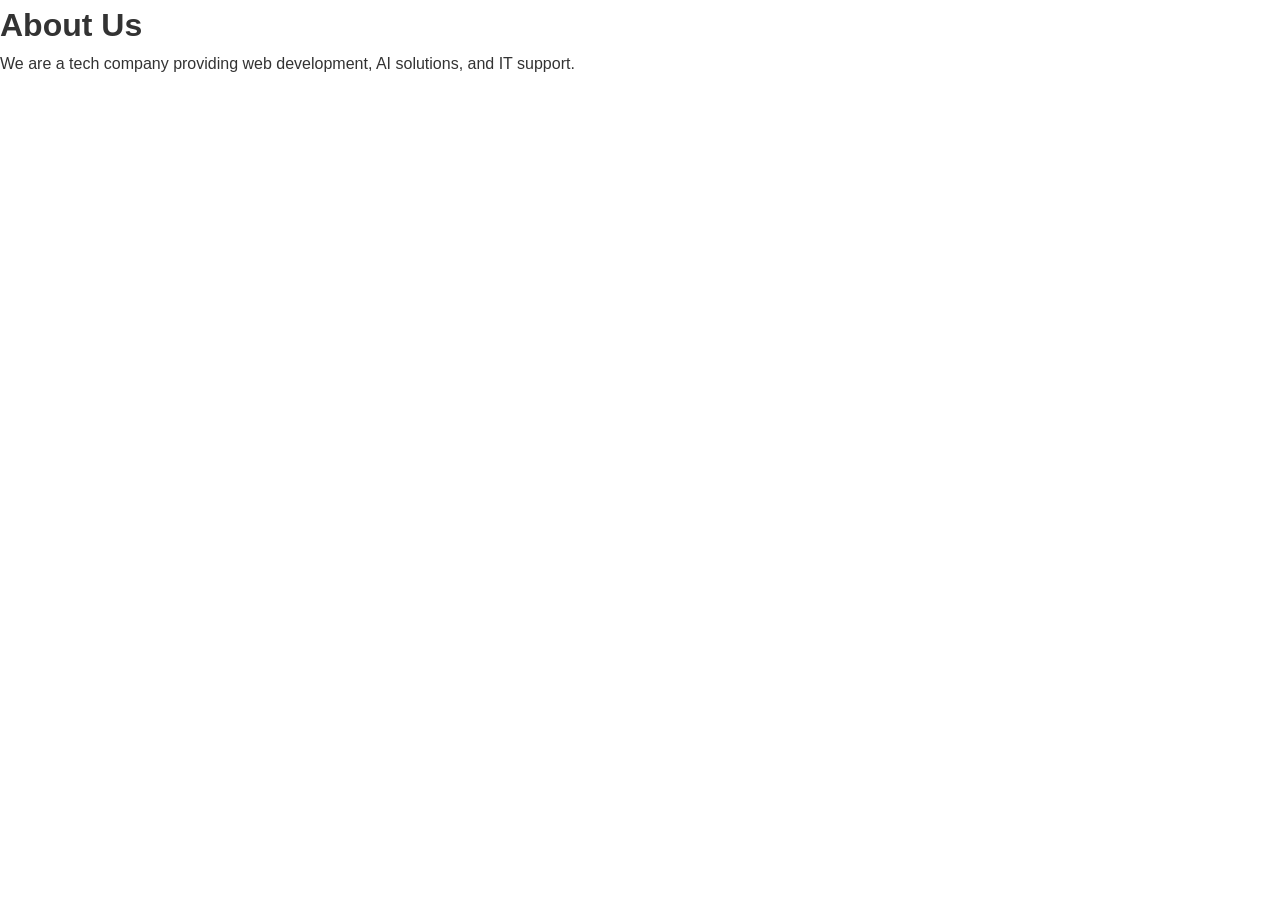
<file: about.html>
<!DOCTYPE html>
<html>
<head>
<title>About</title>
<link rel="stylesheet" href="style.css">
</head>
<body>

<header>
<h1>About Us</h1>
</header>

<p>We are a tech company providing web development, AI solutions, and IT support.</p>

</body>
</html>
</file>
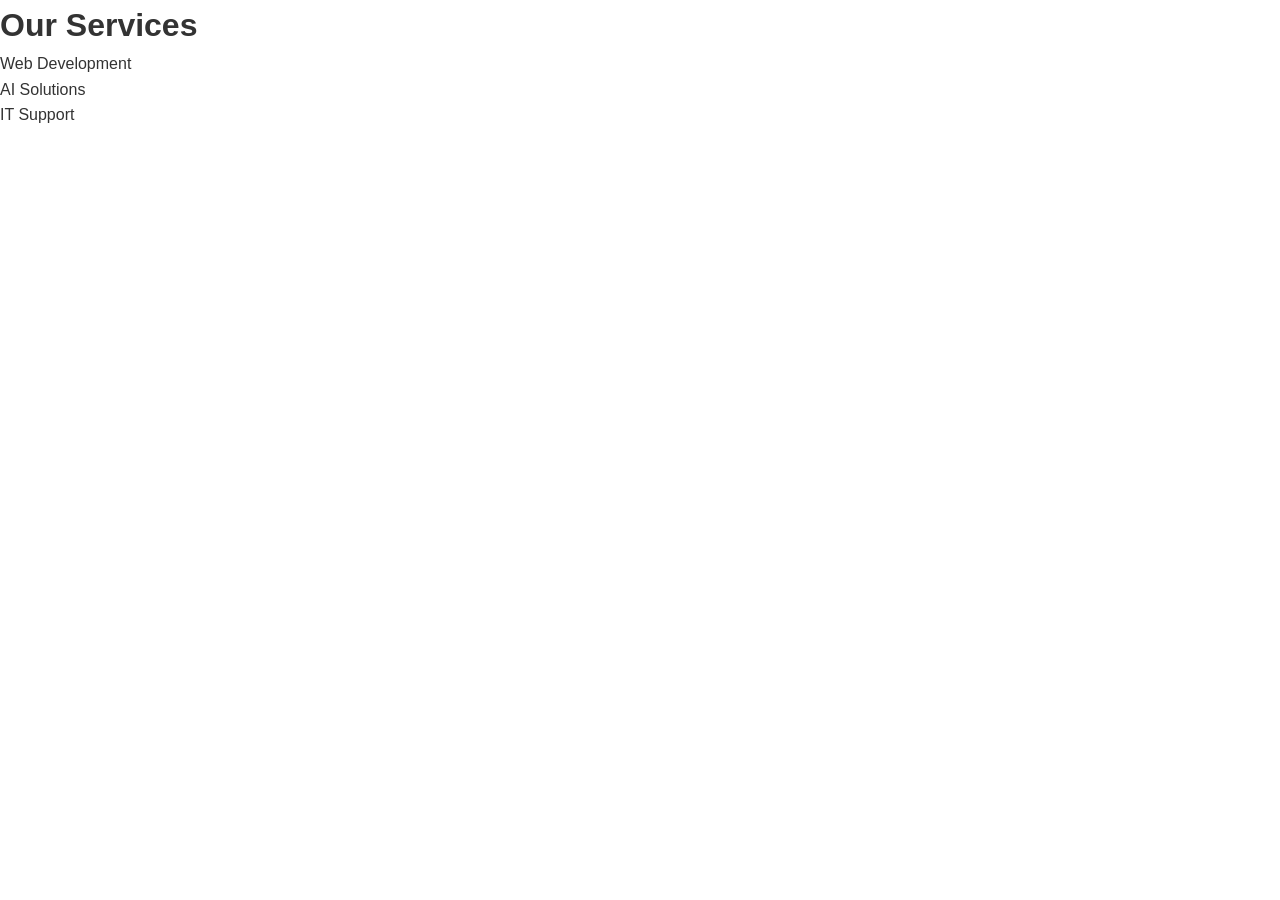
<file: services.html>
<!DOCTYPE html>
<html>
<head>
<title>Services</title>
<link rel="stylesheet" href="style.css">
</head>
<body>

<header>
<h1>Our Services</h1>
</header>

<ul>
<li>Web Development</li>
<li>AI Solutions</li>
<li>IT Support</li>
</ul>

</body>
</html>
</file>
<file: style.css>
* {
    margin: 0;
    padding: 0;
    box-sizing: border-box;
}

body {
    font-family: 'Cairo', sans-serif;
    line-height: 1.6;
    color: #333;
    overflow-x: hidden;
}

.container {
    max-width: 1200px;
    margin: 0 auto;
    padding: 0 20px;
}

/* Navbar */
.navbar {
    position: fixed;
    top: 0;
    width: 100%;
    background: rgba(255, 255, 255, 0.95);
    backdrop-filter: blur(10px);
    z-index: 1000;
    transition: all 0.3s ease;
    box-shadow: 0 2px 20px rgba(0,0,0,0.1);
}

.nav-container {
    max-width: 1200px;
    margin: 0 auto;
    padding: 1rem 20px;
    display: flex;
    justify-content: space-between;
    align-items: center;
}

.logo h2 {
    background: linear-gradient(45deg, #2563eb, #7c3aed);
    -webkit-background-clip: text;
    -webkit-text-fill-color: transparent;
    font-weight: 700;
}

.nav-menu {
    display: flex;
    list-style: none;
    gap: 2rem;
}

.nav-link {
    text-decoration: none;
    color: #374151;
    font-weight: 600;
    transition: all 0.3s ease;
    position: relative;
}

.nav-link:hover {
    color: #2563eb;
}

.nav-link::after {
    content: '';
    position: absolute;
    bottom: -5px;
    right: 0;
    width: 0;
    height: 2px;
    background: #2563eb;
    transition: width 0.3s ease;
}

.nav-link:hover::after {
    width: 100%;
}

.hamburger {
    display: none;
    flex-direction: column;
    cursor: pointer;
}

.hamburger span {
    width: 25px;
    height: 3px;
    background: #333;
    margin: 3px 0;
    transition: 0.3s;
}

/* Hero */
.hero {
    min-height: 100vh;
    display: flex;
    align-items: center;
    background: linear-gradient(135deg, #eff6ff 0%, #e0e7ff 100%);
    text-align: center;
    padding-top: 80px;
}

.hero-content {
    max-width: 800px;
    margin: 0 auto;
    padding: 0 20px;
}

.hero-title {
    font-size: clamp(2.5rem, 5vw, 4rem);
    font-weight: 700;
    margin-bottom: 1.5rem;
    line-height: 1.2;
}

.gradient-text {
    background: linear-gradient(45deg, #2563eb, #7c3aed);
    -webkit-background-clip: text;
    -webkit-text-fill-color: transparent;
}

.hero-desc {
    font-size: 1.25rem;
    color: #6b7280;
    margin-bottom: 2.5rem;
    max-width: 600px;
    margin-left: auto;
    margin-right: auto;
}

.btn {
    display: inline-block;
    padding: 1rem 2rem;
    border-radius: 50px;
    text-decoration: none;
    font-weight: 600;
    font-size: 1.1rem;
    transition: all 0.3s ease;
    border: none;
    cursor: pointer;
    margin: 0.5rem;
}

.btn-primary {
    background: linear-gradient(45deg, #2563eb, #1d4ed8);
    color: white;
    box-shadow: 0 10px 30px rgba(37, 99, 235, 0.4);
}

.btn-primary:hover {
    transform: translateY(-3px);
    box-shadow: 0 15px 40px rgba(37, 99, 235, 0.5);
}

.btn-secondary {
    background: transparent;
    color: #2563eb;
    border: 2px solid #2563eb;
}

.btn-secondary:hover {
    background: #2563eb;
    color: white;
}

/* Services */
.services {
    padding: 100px 0;
    background: #fff;
}

.section-header {
    text-align: center;
    margin-bottom: 4rem;
}

.section-header h2 {
    font-size: 2.5rem;
    font-weight: 700;
    background: linear-gradient(45deg, #111827, #374151);
    -webkit-background-clip: text;
    -webkit-text-fill-color: transparent;
    margin-bottom: 1rem;
}

.section-header p {
    font-size: 1.25rem;
    color: #6b7280;
    max-width: 600px;
    margin: 0 auto;
}

.services-grid {
    display: grid;
    grid-template-columns: repeat(auto-fit, minmax(350px, 1fr));
    gap: 2rem;
}

.service-card {
    background: white;
    padding: 2.5rem;
    border-radius: 20px;
    text-align: center;
    box-shadow: 0 10px 40px rgba(0,0,0,0.1);
    transition: all 0.4s ease;
    border: 1px solid #f3f4f6;
    position: relative;
    overflow: hidden;
}

.service-card::before {
    content: '';
    position: absolute;
    top: 0;
    right: 0;
    width: 0;
    height: 100%;
    background: linear-gradient(135deg, rgba(37, 99, 235, 0.1), rgba(124, 58, 237, 0.1));
    transition: width 0.4s ease;
    z-index: 0;
}

.service-card:hover::before {
    width: 100%;
}

.service-card:hover {
    transform: translateY(-10px);
    box-shadow: 0 25px 60px rgba(0,0,0,0.15);
}

.service-icon {
    font-size: 4rem;
    margin-bottom: 1.5rem;
    display: block;
}

.service-card h3 {
    font-size: 1.5rem;
    font-weight: 700;
    margin-bottom: 1rem;
    color: #111827;
}

.service-card p {
    color: #6b7280;
    line-height: 1.7;
}

/* Contact */
.contact {
    padding: 100px 0;
    background: linear-gradient(135deg, #f8fafc 0%, #e2e8f0 100%);
}

.contact-content {
    display: grid;
    grid-template-columns: 1fr 1fr;
    gap: 4rem;
    align-items: center;
}

.contact-info h2 {
    font-size: 2.5rem;
    font-weight: 700;
    margin-bottom: 1rem;
    color: #111827;
}

.contact-info p {
    font-size: 1.25rem;
    color: #6b7280;
    margin-bottom: 2rem;
}

.contact-item {
    display: flex;
    align-items: center;
    gap: 1rem;
    margin-bottom: 1.5rem;
    font-size: 1.1rem;
}

.contact-item i {
    width: 50px;
    height: 50px;
    background: linear-gradient(45deg, #2563eb, #7c3aed);
    color: white;
    border-radius: 50%;
    display: flex;
    align-items: center;
    justify-content: center;
    font-size: 1.2rem;
}

.contact-form {
    background: white;
    padding: 2.5rem;
    border-radius: 20px;
    box-shadow: 0 20px 60px rgba(0,0,0,0.1);
}

.contact-form input,
.contact-form textarea {
    width: 100%;
    padding: 1rem 1.5rem;
    margin-bottom: 1.5rem;
    border: 2px solid #f1f5f9;
    border-radius: 12px;
    font-size: 1rem;
    font-family: inherit;
    transition: all 0.3s ease;
}

.contact-form input:focus,
.contact-form textarea:focus {
    outline: none;
    border-color: #2563eb;
    box-shadow: 0 0 0 3px rgba(37, 99, 235, 0.1);
}

/* Footer */
.footer {
    background: #111827;
    color: white;
    padding: 3rem 0 1.5rem;
}

.footer-content {
    display: grid;
    grid-template-columns: repeat(auto-fit, minmax(250px, 1fr));
    gap: 2rem;
    margin-bottom: 2rem;
}

.footer-brand h3 {
    font-size: 1.5rem;
    margin-bottom: 1rem;
    background: linear-gradient(45deg, #2563eb, #7c3aed);
    -webkit-background-clip: text;
    -webkit-text-fill-color: transparent;
}

.footer-links {
    display: flex;
    flex-direction: column;
    gap: 0.8rem;
}

.footer-links a {
    color: #9ca3af;
    text-decoration: none;
    transition: color 0.3s ease;
}

.footer-links a:hover {
    color: #2563eb;
}

.footer-social {
    display: flex;
    gap: 1rem;
}

.footer-social a {
    width: 50px;
    height: 50px;
    background: rgba(255,255,255,0.1);
    border-radius: 50%;
    display: flex;
    align-items: center;
    justify-content: center;
    color: white;
    transition: all 0.3s ease;
}

.footer-social a:hover {
    background: #2563eb;
    transform: translateY(-3px);
}

.footer-bottom {
    text-align: center;
    padding-top: 2rem;
    border-top: 1px solid #374151;
    color: #9ca3af;
}

/* Responsive */
@media (max-width: 768px) {
    .hamburger {
        display: flex;
    }
    
    .nav-menu {
        position: fixed;
        right: -100%;
        top: 70px;
        flex-direction: column;
        background-color: white;
        width: 100%;
        text-align: center;
        transition: 0.3s;
        box-shadow: 0 10px 27px rgba(0,0,0,0.05);
        padding: 2rem 0;
    }
    
    .nav-menu.active {
        right: 0;
    }
    
    .hero {
        padding-top: 100px;
        text-align: right;
    }
    
    .contact-content {
        grid-template-columns: 1fr;
        gap: 2rem;
    }
    
    .services-grid {
        grid-template-columns: 1fr;
    }
}

@media (max-width: 480px) {
    .hero-title {
        font-size: 2rem;
    }
    
}


/* JavaScript animations */
.animate {
    animation: fadeInUp 0.8s ease forwards;
}

.fade-in-up {
    opacity: 0;
    transform: translateY(30px);
    transition: all 0.6s ease;
}

@keyframes fadeInUp {
    to {
        opacity: 1;
        transform: translateY(0);
    }
}

.form-message {
    padding: 1rem;
    margin-top: 1rem;
    border-radius: 12px;
    display: flex;
    align-items: center;
    gap: 0.5rem;
    font-weight: 600;
}

.form-message.success {
    background: #dcfce7;
    color: #166534;
    border: 1px solid #bbf7d0;
}

.back-to-top {
    position: fixed;
    bottom: 30px;
    left: 30px;
    width: 60px;
    height: 60px;
    background: linear-gradient(45deg, #2563eb, #7c3aed);
    color: white;
    border: none;
    border-radius: 50%;
    font-size: 1.2rem;
    cursor: pointer;
    opacity: 0;
    visibility: hidden;
    transition: all 0.3s ease;
    z-index: 1000;
    box-shadow: 0 10px 30px rgba(37, 99, 235, 0.4);
}

.back-to-top:hover {
    transform: translateY(-5px);
    box-shadow: 0 15px 40px rgba(37, 99, 235, 0.6);
}

.nav-link.active {
    color: #2563eb !important;
}

/* Mobile hamburger animation */
.hamburger.active span:nth-child(1) {
    transform: rotate(-45deg) translate(5px, 6px);
}

.hamburger.active span:nth-child(2) {
    opacity: 0;
}

.hamburger.active span:nth-child(3) {
    transform: rotate(45deg) translate(7px, -6px);
}
</file>
